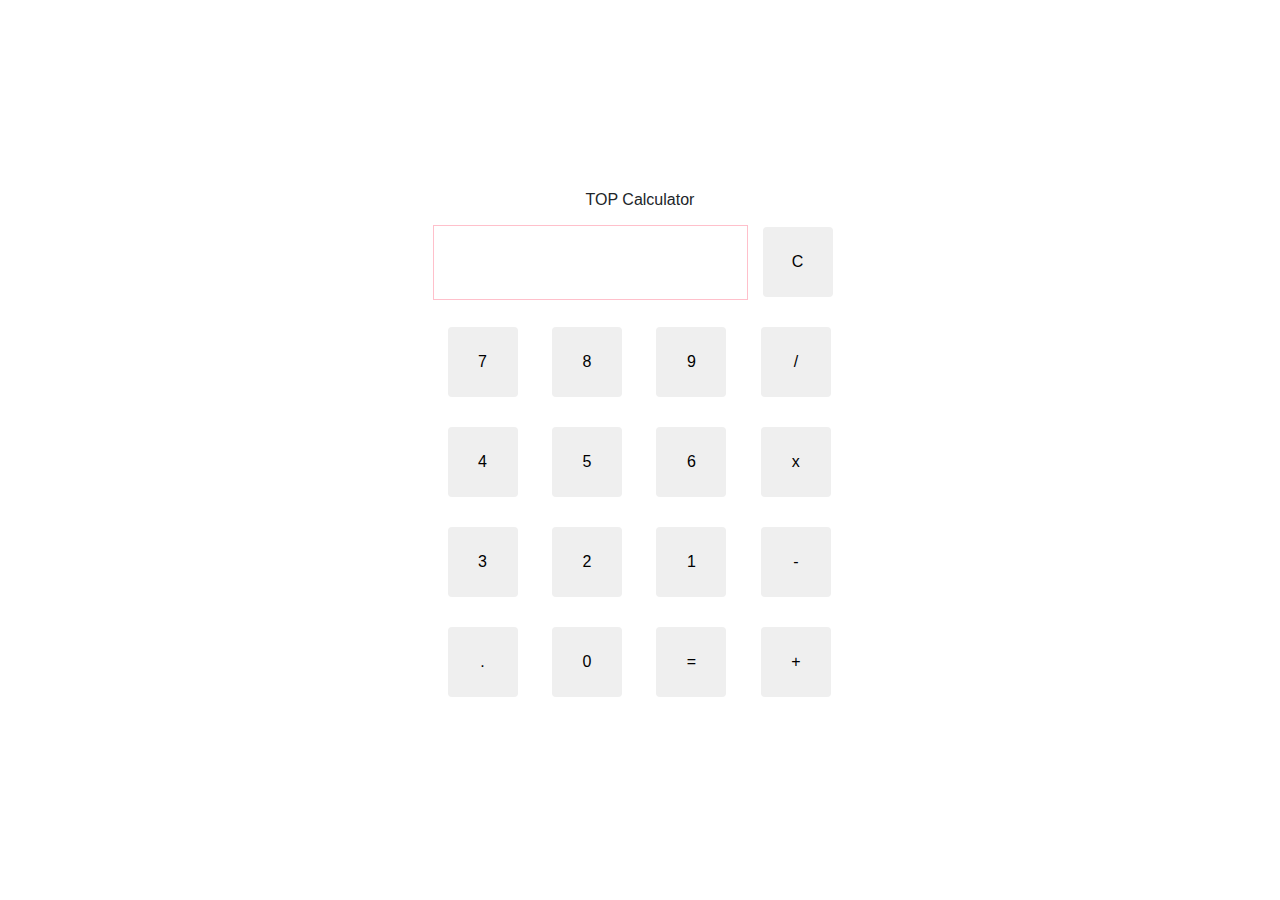
<file: calculator/index.html>
<!DOCTYPE html>
<html lang="en">
<head>
    <meta charset="UTF-8">
    <meta http-equiv="X-UA-Compatible" content="IE=edge">
    <meta name="viewport" content="width=device-width, initial-scale=1.0">
    <link rel="stylesheet" href="style.css">
    <link rel="stylesheet" href="https://cdn.jsdelivr.net/npm/bootstrap@4.0.0/dist/css/bootstrap.min.css" integrity="sha384-Gn5384xqQ1aoWXA+058RXPxPg6fy4IWvTNh0E263XmFcJlSAwiGgFAW/dAiS6JXm" crossorigin="anonymous"
    <title>TOP Calculator</title>
</head>
<body>
    <div>
        <div class="first-row">
            <div class="displayScreen">
                <div class="previous"></div>
                <div class="current"></div>
            </div>
            <button class="btn clear">C</button>
        </div>
        <div class="separate-row">
            <button class="btn number">7</button>
            <button class="btn number">8</button>
            <button class="btn number">9</button>
            <button class="btn operator">/</button>
        </div>
        <div>
            <button class="btn number">4</button>
            <button class="btn number">5</button>
            <button class="btn number">6</button>
            <button class="btn operator">x</button>
        </div>
        <div>
            <button class="btn number">3</button>
            <button class="btn number">2</button>
            <button class="btn number">1</button>
            <button class="btn operator">-</button>
        </div>
        <div>
            <button class="btn decimal">.</button>
            <button class="btn number">0</button>
            <button class="btn equal">=</button>
            <button class="btn operator">+</button>
        </div>
    
    </div>
    
</body>
<script src="script.js"></script>
</html>
</file>
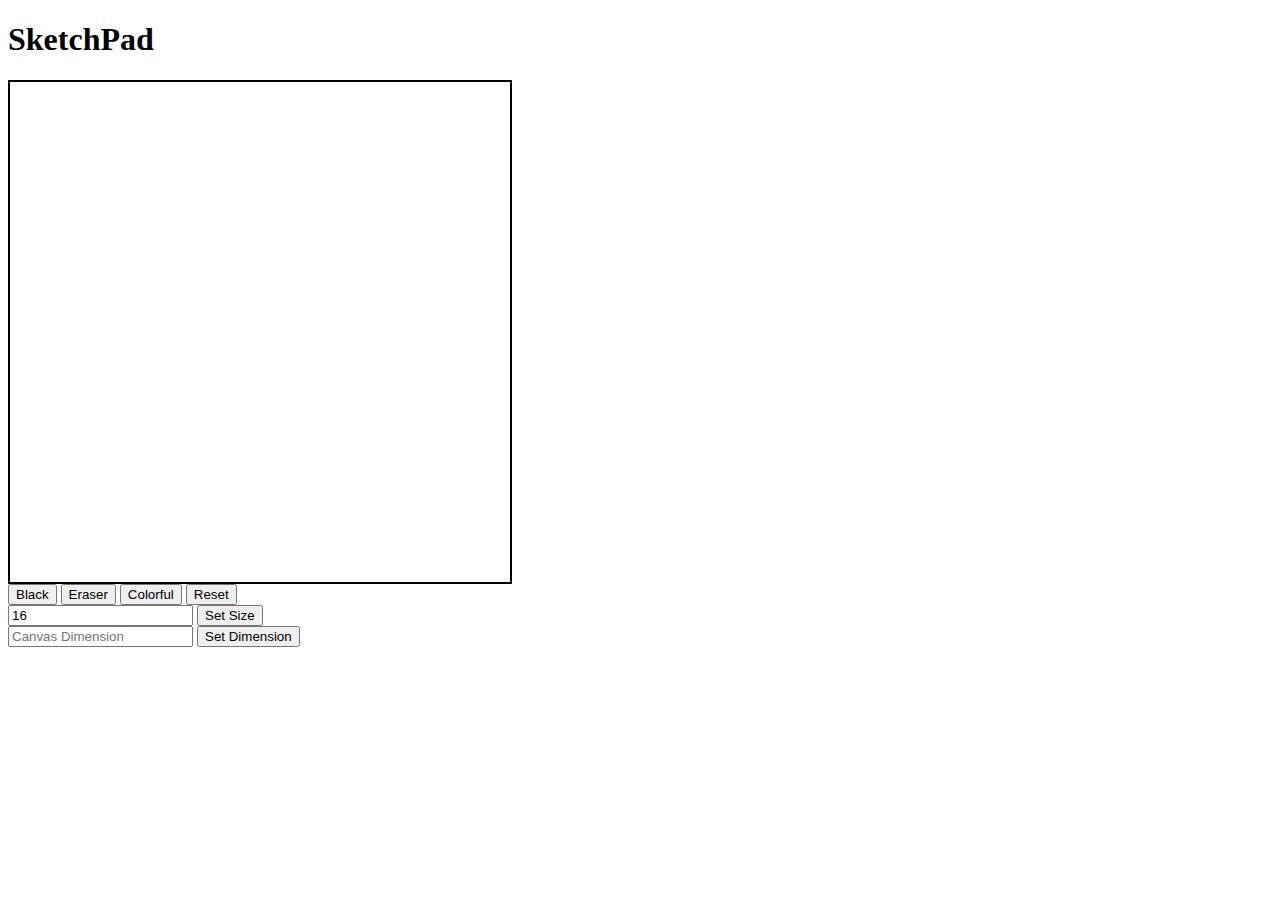
<file: etchasketch/index.html>
<!DOCTYPE html>
<html lang="en">
<head>
    <meta charset="UTF-8">
    <meta http-equiv="X-UA-Compatible" content="IE=edge">
    <meta name="viewport" content="width=device-width, initial-scale=1.0">
    <title>SketchPad</title>
    <link rel="stylesheet" href="style.css">

    
</head>
<body>
    <div class="flex-container">
        <div class="title"><h1>SketchPad</h1></div>
        <div class="mode"></div>
        <div class="content">
            <div class="board"></div>
            <div class="buttons">
                <button onclick="changeColor('black')">Black</button>
                <button onclick="changeColor('white')">Eraser</button>
                <button onclick="changeColor('random')">Colorful</button>
                <button onclick="resetBoard()">Reset</button>
            </div>
        <div>
            <input type="text" placeholder="Size of the Board" value="16" onchange="changeSize(this.value)"/>
            <button>Set Size</button>
        </div>
        <div>
            <input type="text" placeholder="Canvas Dimension" onchange="canvasSize(this.value)">
            <button>Set Dimension</button>
        </div>
    </div>
    </div>
    
</body>
<script src="main.js"></script>

</html>
</file>
<file: calculator/style.css>
body{
    display:flex;
    flex-direction: column;
    justify-content: center;
    align-items: center;
    width: 100vw;
    height:100vh;
}

.btn{
    height:70px;
    width:70px;
    margin:15px;
}

.clear{
    border:50px solid blue;
    border-radius:10px;
}
.number{
    border: 5px solid blue;
    border-radius: 10px;
}

.displayScreen{
    border:1px solid pink;
    width:315px;
    height:75px;
    display: flex;
    flex-direction: column;
    justify-content: flex-end;
    align-items: flex-end;
}

.previous{
    font-size:20px;
}
.current{
    font-size:30px;
}

.first-row{
    display:flex;
    justify-content: center;
    align-items: center;

}
</file>
<file: etchasketch/style.css>
.board{
    width:500px;
    height:500px;
    display:grid;
    border: 2px solid black;
    
}
</file>
